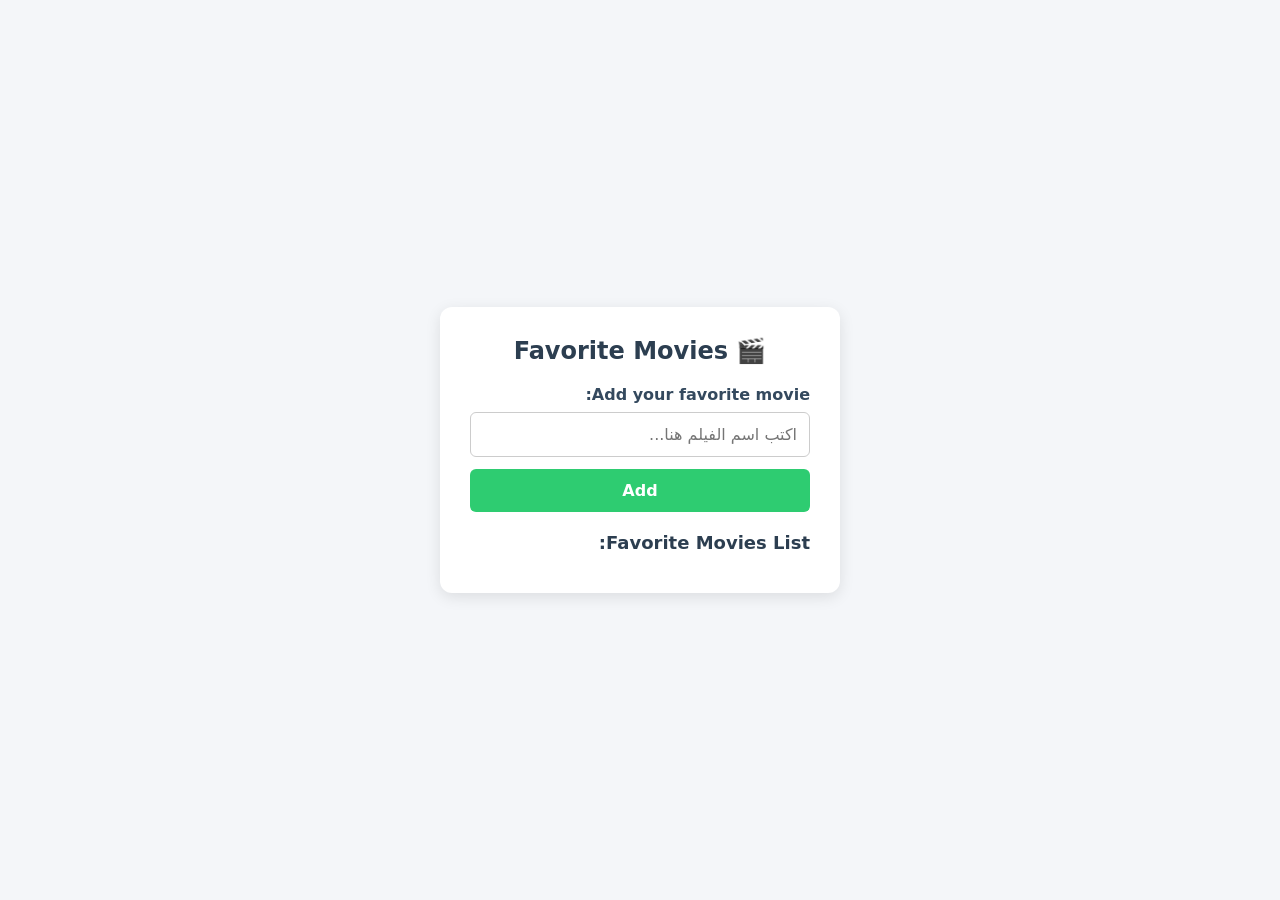
<file: pharos uni/index.html>
<!DOCTYPE html> <!-- يحدد نوع الملف أنه مستند HTML5 أحدث إصدار -->
<html lang="ar" dir="rtl"> <!-- بداية صفحة الـ HTML وتحديد اللغة العربية واتجاه النص من اليمين لليسار -->
<head> <!-- رأس الصفحة: يحتوي على الإعدادات والعناوين والروابط الخارجية -->
    <meta charset="UTF-8"> <!-- يضمن دعم جميع الحروف واللغة العربية بشكل صحيح دون مشاكل -->
    <meta name="viewport" content="width=device-width, initial-scale=1.0"> <!-- تجعل الصفحة متناسبة ومستجيبة مع كافة الشاشات والموبايل -->
    <title>Favorite Movies List</title> <!-- عنوان الصفحة الذي يظهر في أعلى المتصفح -->
    <link rel="stylesheet" href="style.css"> <!-- ربط ملف التنسيقات والشكل CSS بالصفحة -->
</head>
<body> <!-- جسم الصفحة: يحتوي على العناصر المرئية التي ستظهر للمستخدم -->

    <!-- كارت رئيسي يجمع كل مكونات الموقع في المنتصف بشكل منظم ومبسط -->
    <div class="card">
        
        <!-- عنوان الواجهة الرئيسي -->
        <h1>🎬 Favorite Movies</h1> 

        <!-- النص التوضيحي لخانة الإدخال -->
        <label for="movieInput">Add your favorite movie:</label> <!-- نص توضيحي يحدد الغرض من خانة الإدخال -->
        
        <!-- خانة كتابة اسم الفيلم المفضل -->
        <input type="text" id="movieInput" placeholder="اكتب اسم الفيلم هنا..."> <!-- حقل إدخال النص يكتب فيه المستخدم اسم الفيلم -->

        <!-- زر الإضافة -->
        <button id="addBtn">Add</button> <!-- زر عند الضغط عليه ينفذ كود البرمجة لإضافة الفيلم -->

        <!-- رسالة نجاح الإضافة (تكون مخفية في البداية وتظهر عند الإضافة) -->
        <p id="successMsg" class="hidden">✓ Successfully added!</p>

        <!-- قسم عرض قائمة الأفلام المفضلة -->
        <h2>Favorite Movies List:</h2> <!-- عنوان فرعي لقائمة الأفلام -->
        <ul id="moviesList"></ul> <!-- قائمة غير مرتبة تظهر فيها أسماء الأفلام المفضلة بعد الإضافة -->

    </div>

    <!-- ربط ملف البرمجة والتفاعل JavaScript بالصفحة -->
    <script src="script.js"></script> <!-- يتم وضعه في نهاية الـ body لضمان تحميل كافة عناصر الصفحة أولاً قبل تشغيل البرمجة -->
</body>
</html>
</file>
<file: pharos uni/style.css>
/* إعادة ضبط التنسيقات الأساسية وإزالة الهوامش الافتراضية للمتصفح */
* {
    box-sizing: border-box; /* يجعل حساب أحجام العناصر يشمل الحواف والمسافات الداخلية لسهولة التحكم */
    margin: 0; /* إزالة الهوامش الخارجية الافتراضية للمتصفح */
    padding: 0; /* إزالة المسافات الداخلية الافتراضية للمتصفح */
    font-family: system-ui, -apple-system, sans-serif; /* تحديد خط حديث ونظيف وواضح للنصوص */
}

/* تنسيق خلفية ورأس الصفحة بالكامل */
body {
    background-color: #f4f6f9; /* لون خلفية مريح للعين ومودرن للصفحة */
    display: flex; /* استخدام نظام الفليكس بوكس لتوسط المحتوى بسهولة */
    justify-content: center; /* وضع الكارت الرئيسي في منتصف الصفحة أفقيًا */
    align-items: center; /* وضع الكارت الرئيسي في منتصف الصفحة رأسيًا */
    min-height: 100vh; /* جعل جسم الصفحة يأخذ كامل ارتفاع الشاشة على الأقل */
    padding: 20px; /* مسافة حماية حواف الشاشة عند تصغير الحجم */
}

/* تنسيق الكارت (الحاوية الرئيسية) */
.card {
    background: #ffffff; /* لون خلفية أبيض ونقي للحاوية */
    padding: 30px; /* مسافة داخلية تعطي مساحة تنفس للعناصر داخل الكارت */
    border-radius: 12px; /* حواف دائرية ناعمة لجعل التصميم عصريًا */
    box-shadow: 0 4px 15px rgba(0, 0, 0, 0.1); /* ظل خفيف خلف الكارت لإعطاء شعور بالعمق والأناقة */
    width: 100%; /* جعل العرض يتكيف مع الشاشات الصغيرة */
    max-width: 400px; /* تحديد أقصى عرض للكارت لئلا يتمدد بشكل تشويهي */
}

/* تنسيق العنوان الرئيسي */
h1 {
    font-size: 24px; /* حجم الخط للعنوان الرئيسي */
    color: #2c3e50; /* لون أزرق داكن احترافي للعنوان */
    margin-bottom: 20px; /* مسافة تحت العنوان لفصله عن باقي العناصر */
    text-align: center; /* محاذاة النص في منتصف الكارت */
}

/* تنسيق النص التوضيحي للخانة */
label {
    display: block; /* جعل النص في سطر منفصل مستقل فوق حقل الإدخال */
    font-weight: bold; /* جعل الخط عريضاً للوضوح */
    margin-bottom: 8px; /* مسافة بسيطة أسفل النص التوضيحي */
    color: #34495e; /* لون داكن ناعم وقابل للقراءة */
}

/* تنسيق حقل إدخال النص */
input {
    width: 100%; /* جعل الحقل يأخذ العرض الكامل للمساحة المتاحة */
    padding: 12px; /* مسافة داخلية لجعل الكتابة مريحة داخل الخانة */
    border: 1px solid #cccccc; /* إطار رمادي بسيط حول الخانة */
    border-radius: 6px; /* زوايا ناعمة للخانة */
    font-size: 16px; /* حجم خط ممتاز وقابل للقراءة */
    margin-bottom: 12px; /* مسافة أسفل الخانة لفصلها عن زر الإضافة */
    outline: none; /* إزالة الإطار الافتراضي المزعد عند التركيز على الخانة */
}

/* تنسيق حقل الإدخال عند الضغط عليه والتركيز (Focus) */
input:focus {
    border-color: #3498db; /* تغيير لون الإطار للأزرق عند التفاعل والتأشير */
}

/* تنسيق زر الإضافة */
button {
    width: 100%; /* جعل الزر يأخذ كامل عرض الكارت */
    padding: 12px; /* مسافة داخلية تعطي الزر حجماً مناسباً للضغط */
    background-color: #2ecc71; /* لون أخضر جذاب يعبر عن الإضافة والنجاح */
    color: white; /* لون النص داخل الزر أبيض لضمان التباين والقراءة */
    border: none; /* إزالة الإطار الافتراضي للزر */
    border-radius: 6px; /* انحناء زوايا الزر لتتناسب مع باقي العناصر */
    font-size: 16px; /* حجم الخط للزر */
    font-weight: bold; /* جعل كود النص عريض وبارز */
    cursor: pointer; /* تغيير شكل المؤشر ليد عند التحويم لبيان أنه قابل للضغط */
}

/* تأثير تحريك الزر عند مرور الماوس عليه (Hover) */
button:hover {
    background-color: #27ae60; /* تغيير لون الأخضر لدرجة أغمق قليلاً للتفاعل البصري */
}

/* تنسيق رسالة التأكيد والنجاح */
#successMsg {
    color: #27ae60; /* لون أخضر مريح يدل على النجاح */
    background-color: #e8f8f5; /* خلفية خضراء فاتحة جداً للرسالة */
    padding: 10px; /* مسافة داخلية للرسالة */
    border-radius: 6px; /* حواف دائرية ناعمة */
    text-align: center; /* محاذاة النص في المنتصف */
    margin-top: 12px; /* مسافة فوق الرسالة */
    font-weight: bold; /* جعل النص عريضاً */
}

/* كلاس لإخفاء العناصر من الشاشة */
.hidden {
    display: none; /* يخفي العنصر تماماً من الصفحة حتى يتم تفعيله بالبرمجة */
}

/* تنسيق عنوان القائمة */
h2 {
    font-size: 18px; /* حجم خط مناسب للعنوان الفرعي */
    margin-top: 20px; /* مسافة تفصل القائمة عن الزر أو الرسالة */
    margin-bottom: 10px; /* مسافة تحت العنوان */
    color: #2c3e50; /* لون أزرق داكن */
}

/* تنسيق قائمة الأفلام */
ul {
    list-style: none; /* إزالة النقاط الدائرية الافتراضية من القائمة */
}

/* تنسيق كل عنصر فيلم مضاف في القائمة */
ul li {
    background: #f8f9fa; /* خلفية رمادية فاتحة لكل عنصر في القائمة */
    padding: 10px 15px; /* مسافة داخلية للعنصر */
    border-left: 4px solid #3498db; /* شريط أزرق أنيق على جانب كل فيلم مضاف */
    border-radius: 4px; /* زوايا ناعمة للعنصر */
    margin-bottom: 8px; /* مسافة بين كل فيلم والفيلم الذي يليه */
    font-size: 15px; /* حجم خط ممتاز */
    color: #333333; /* لون النص */
}
</file>
